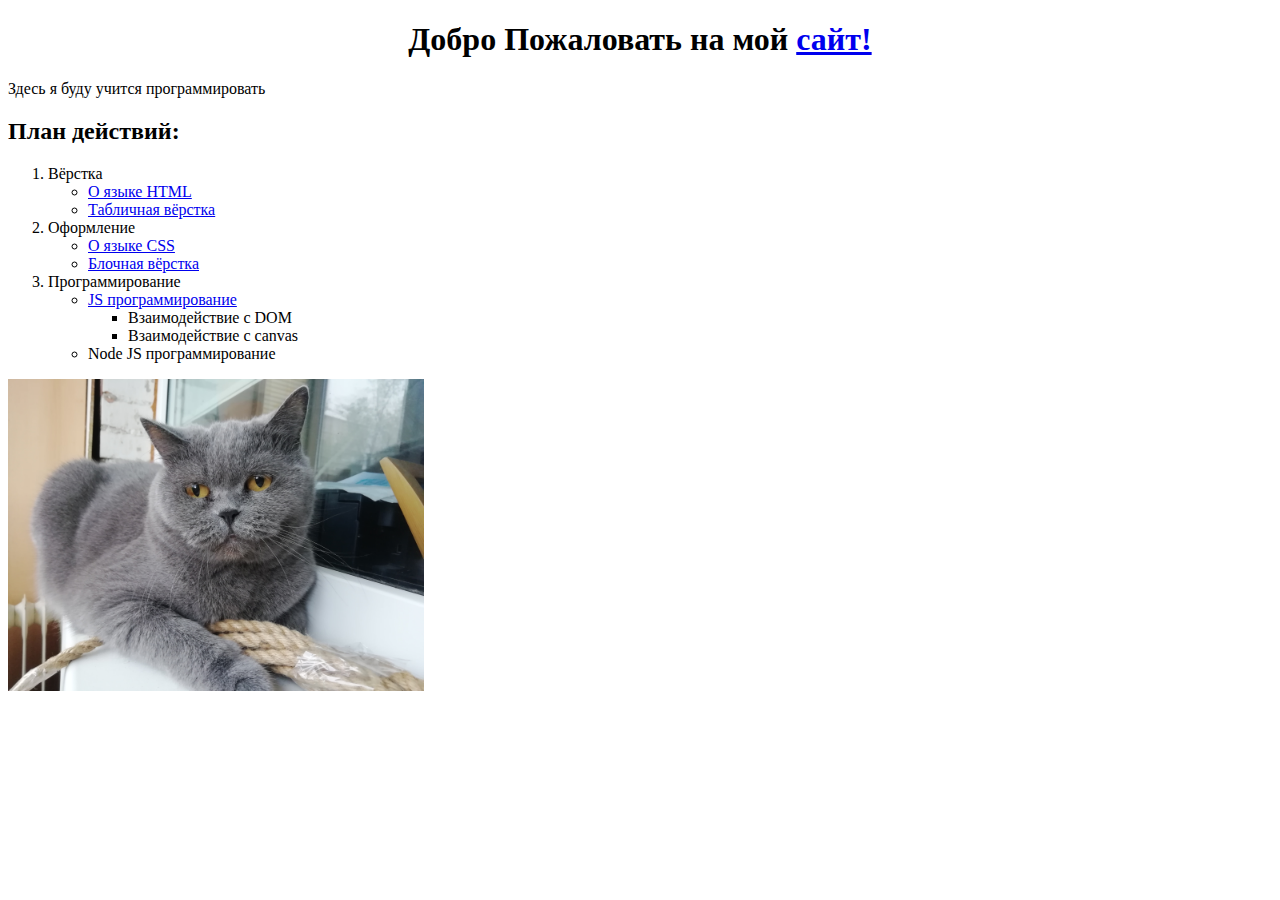
<file: index.html>
<!DOCTYPE html>
<html lang="ru">
    <head>
        <meta charset="utf-8">
        <title>
            Сайт Марка          
        </title>
    </head>
    <body>
        <h1 align="center">
            Добро Пожаловать на мой <a href="pages/Grid/Grid.html"> сайт! </a>
        </h1>
        <p>
            Здесь я буду учится программировать
        </p>
        <h2>
            План действий:
        </h2>
       <ol>
        <li>
            Вёрстка
        </li>
            <ul>
                <li>
                    <a href="pages/Second_page.html"> О языке HTML </a> 
                </li>
                <li>
                    <a href="pages/Verstka.html"> Табличная вёрстка </a>
                </li>
            </ul>
        </li>
            <li>
                <a> Оформление </a> 
            </li>
                <ul>
                    <li>
                        <a href="pages/Third_page.html"> О языке CSS </a>
                    </li>
                    <li>
                        <a href="pages/BlockV.html"> Блочная вёрстка </a>
                    </li>
                </ul>
            <li>
                Программирование
            </li>
                <ul>
                    <li>
                        <a href="pages/Fourth_page.html"> JS программирование </a>
                    </li>
                        <ul>
                            <li>
                                Взаимодействие с DOM
                            </li>
                            <li>
                                Взаимодействие с canvas
                            </li>
                        </ul>
                    <li>
                        Node JS программирование
                    </li>
                </ul>
       </ol>
        <img src="images/Linda.jpg" width="416" height="312" alt="Линда, моя кошка">
    </body>
</html>
</file>
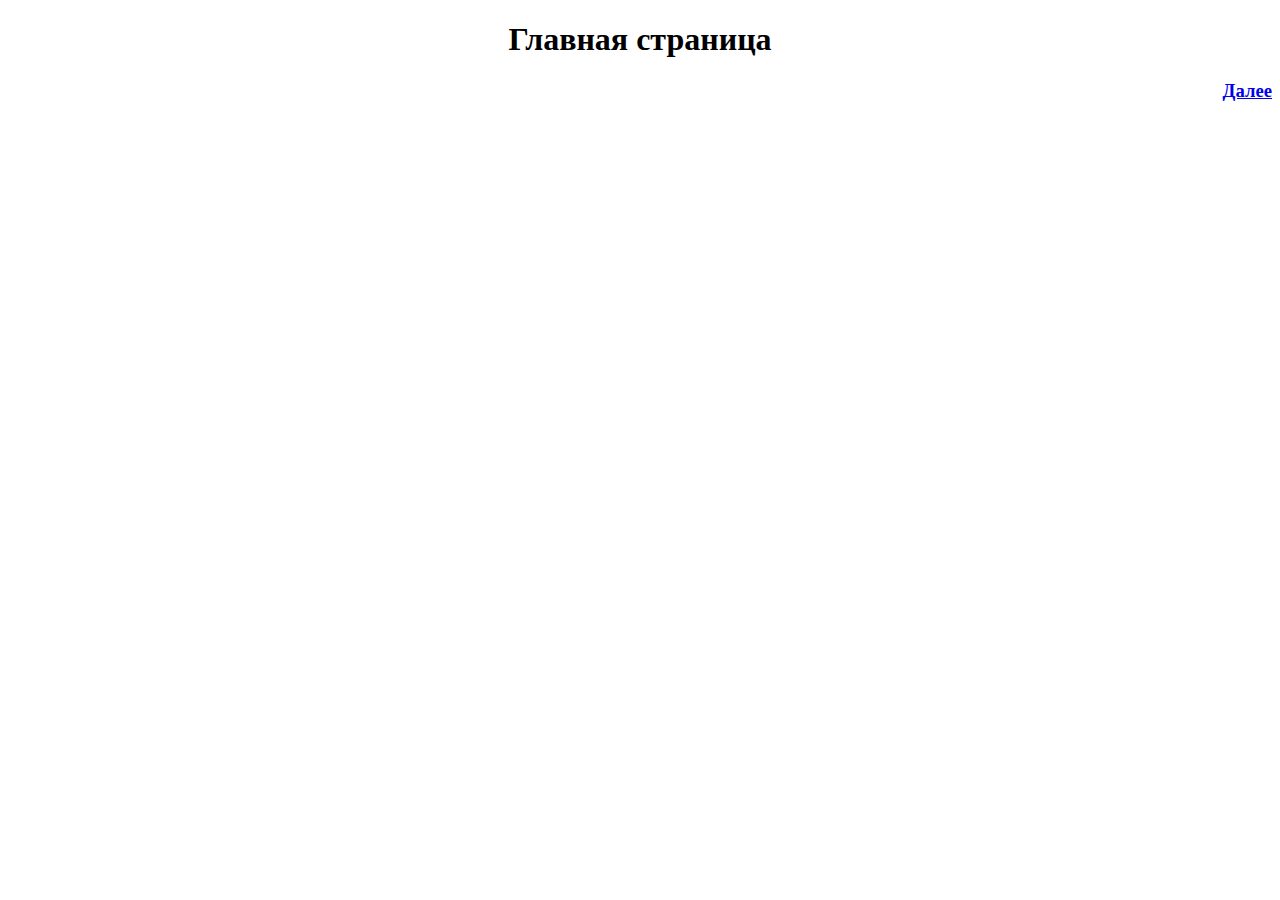
<file: site/Index.html>
<!DOCTYPE html>
<html lang="ru">
    <head>
        <meta charset="utf-8">
        <title>
            Сайт Марка          
        </title>
    </head>
    <body>
        <h1 align="center">
            Главная страница
        </h1>
        <h3 align="right">
            <a href="pages/Second_page.html">
                Далее
            </a>
        </h3>
    </body>
</html>
</file>
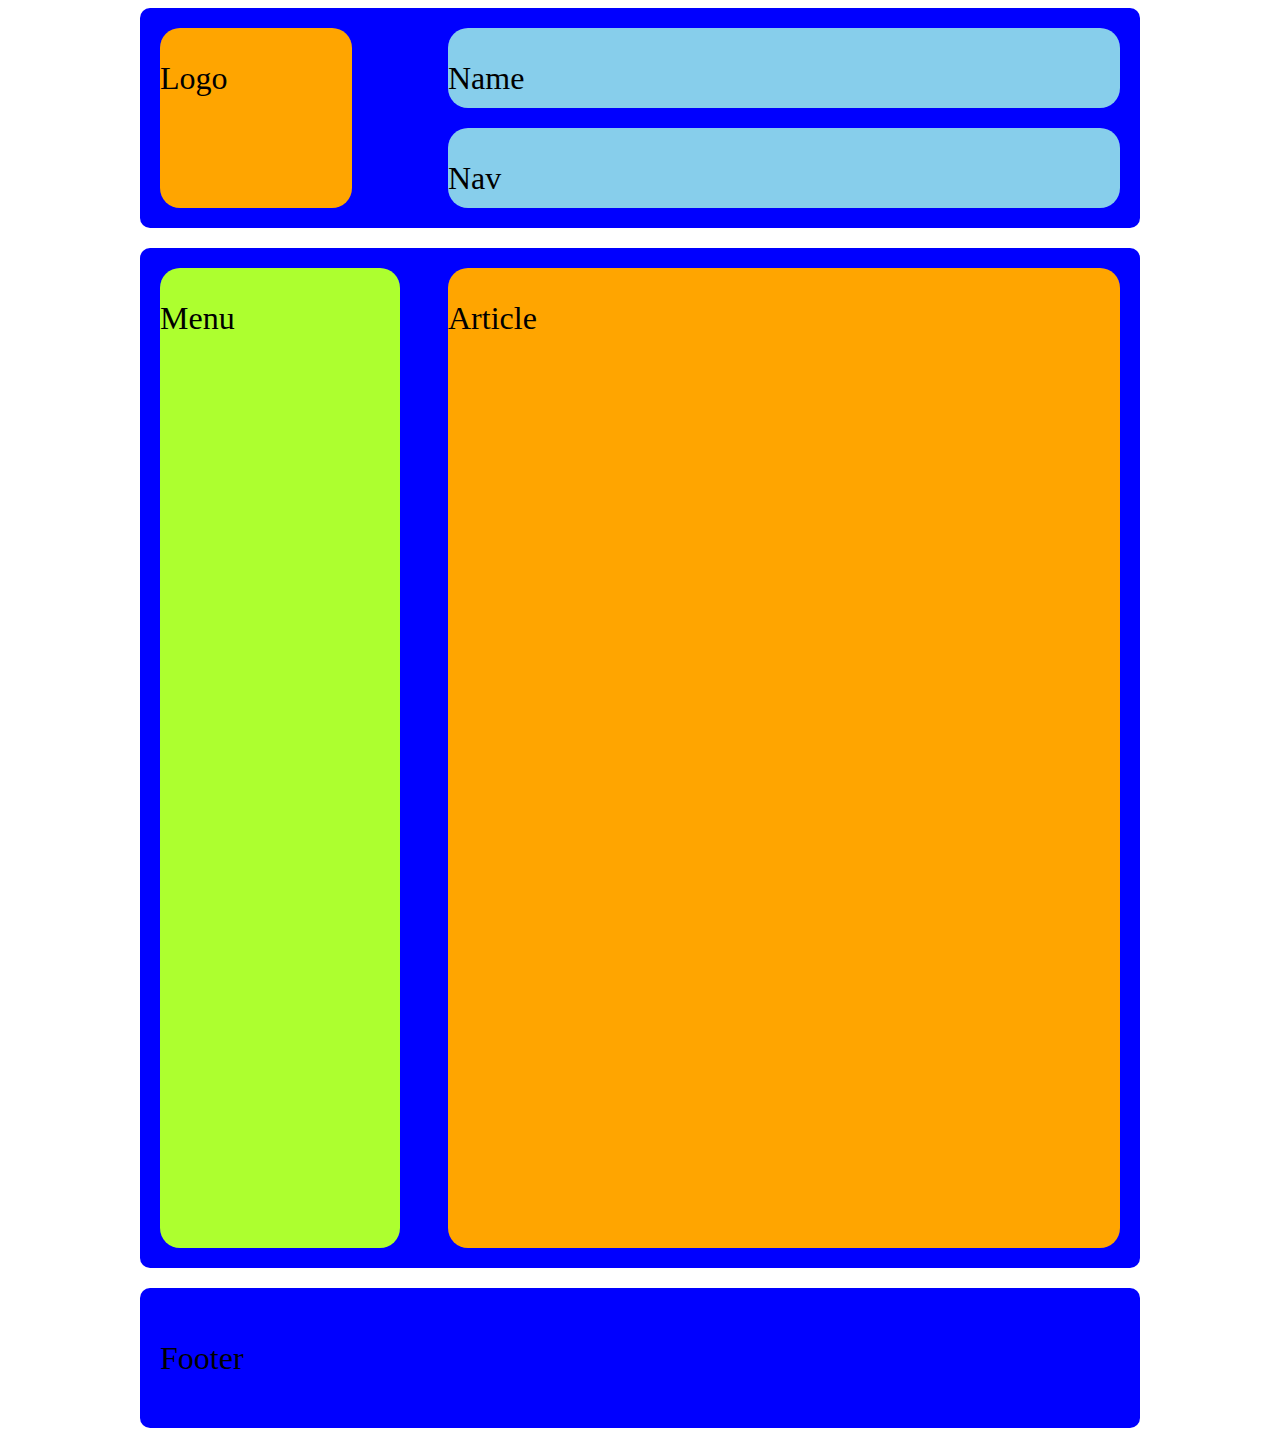
<file: pages/BlockV.html>
<!DOCTYPE html>
<html>
    <head>
        <meta charset="utf-8">
        <link rel="stylesheet" href="../styles/Blockstyle.css">
        <title>
            Эксперименты
        </title>
    </head>
    <body>
        <header>
            <div class="logo">
                <p>
                    Logo
                </p>   
            </div>
            <div class="name">
                <p>
                    Name
                </p>
            </div>
            <nav>
                <p>
                    Nav
                </p>
            </nav>
        </header>
        <div class="main">
            <article>
                <p class="Article">
                    Article
                </p>
            </article>
                        <aside>
                <p class="Menu">
                    Menu
                </p>
            </aside>  
        </div>
        <footer>
            <p>
            Footer                
            </p>
        </footer>
    </body>
</html>
</file>
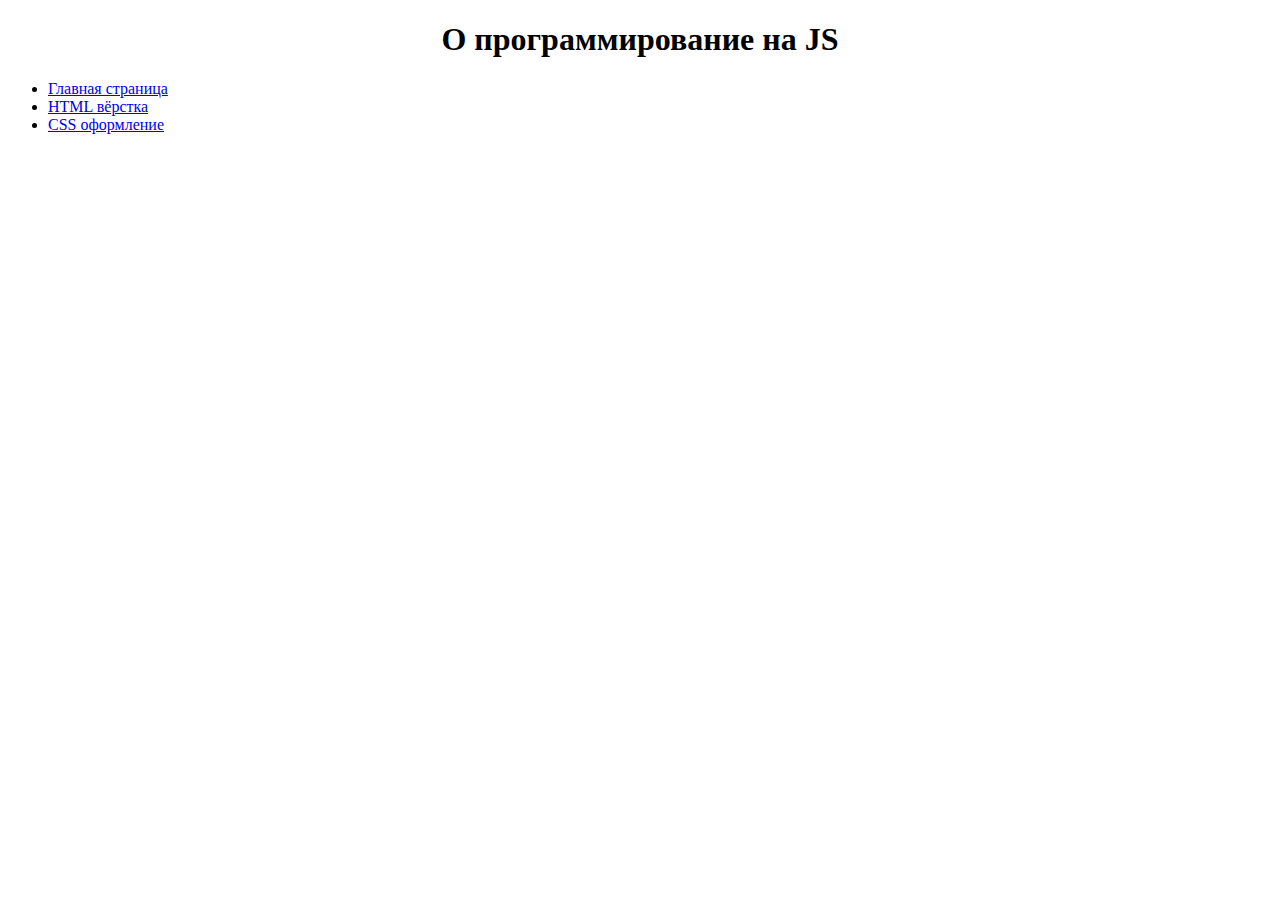
<file: pages/Fourth_page.html>
<!DOCTYPE html>
<html lang="ru">
<head>
    <meta charset="UTF-8">
    <title>
        Сайт Марка
    </title>
</head>
<body>
    <h1 align="center">
        О программирование на JS
    </h1>
    <footer>
        <ul>
            <li>
                <a href="../index.html"> Главная страница </a> 
            </li>
            <li>
                <a href="Second_page.html"> HTML вёрстка </a> 
            </li>
            <li>
                <a href="Third_page.html"> CSS оформление </a> 
            </li>
        </ul>
    </footer>
</body>
</html>
</file>
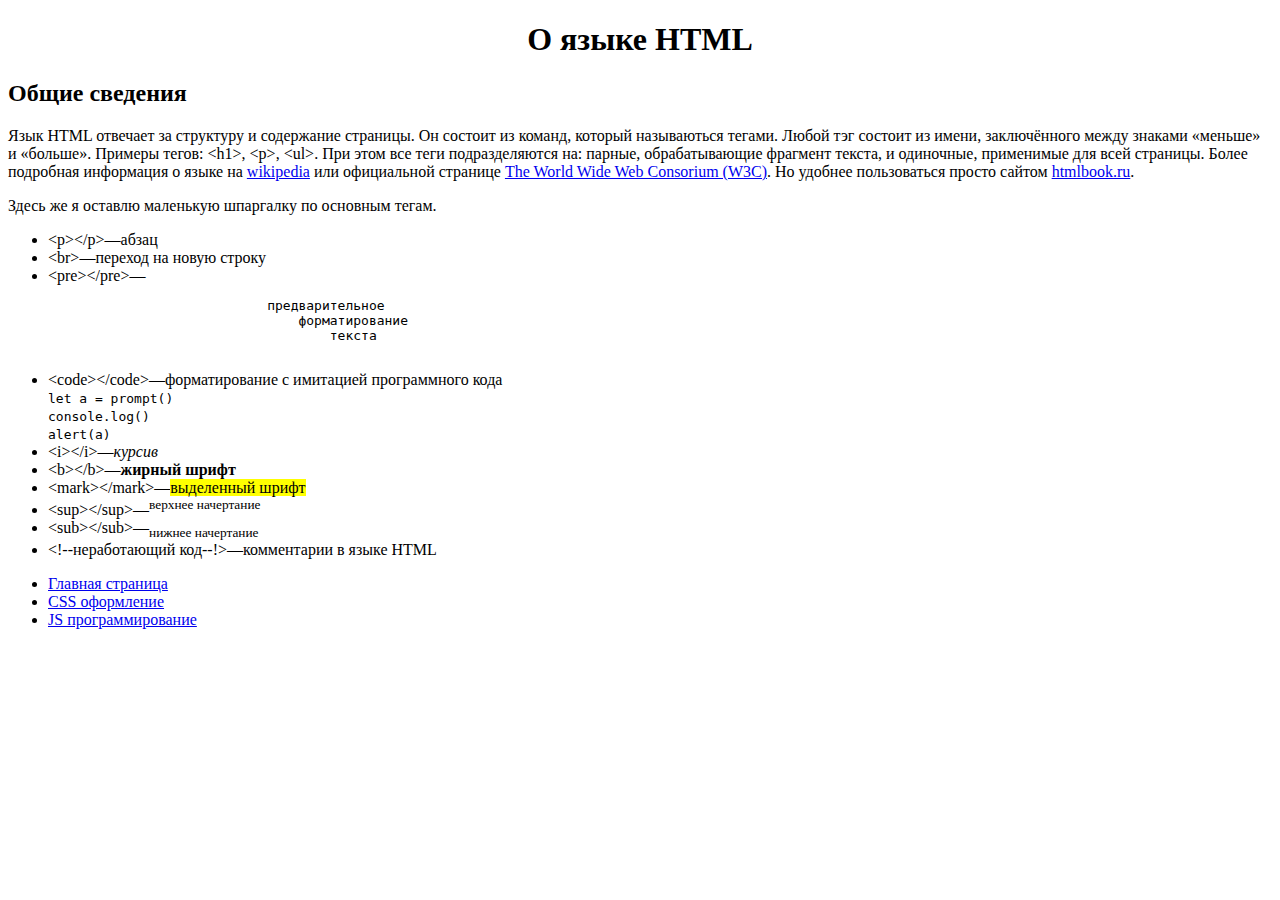
<file: pages/Second_page.html>
<!DOCTYPE html>
<html lang="ru">

<head>
    <meta charset="UTF-8">
    <title>
        Сайт Марка
    </title>
</head>

<body>
    <h1 align="center">
        О языке HTML
    </h1>
    <h2>
        Общие сведения
    </h2>
    <p>
        Язык HTML отвечает за структуру и содержание страницы. 
        Он состоит из команд, который называються тегами. 
        Любой тэг состоит из имени, заключённого между знаками &laquo;меньше&raquo; и &laquo;больше&raquo;.
        Примеры тегов: &lt;h1&gt;, &lt;p&gt;, &lt;ul&gt;.
        При этом все теги подразделяются на: парные, обрабатывающие фрагмент текста, и одиночные, применимые для всей страницы. 
        Более подробная информация о языке на <a href="https://ru.wikipedia.org/wiki/HTML">wikipedia</a> или официальной странице <a href="https://www.w3.org/">The World Wide Web Consorium (W3C)</a>. 
        Но удобнее пользоваться просто сайтом <a href="http://htmlbook.ru/">htmlbook.ru</a>.
    </p>
    <p>
        Здесь же я оставлю маленькую шпаргалку по основным тегам.
    </p>
    <ul>
        <li>
            &lt;p&gt;&lt;/p&gt;&mdash;абзац
        </li>
        <li>
            &lt;br&gt;&mdash;переход на новую строку
        </li>
        <li>
            &lt;pre&gt;&lt;/pre&gt;&mdash;<pre>
                            предварительное 
                                форматирование
                                    текста
            </pre>
        </li>
        <li>
            &lt;code&gt;&lt;/code&gt;&mdash;форматирование с имитацией программного кода <br>
            <code>
                let a = prompt()<br>
                console.log()<br>
                alert(a)<br>
            </code>
        </li>
        <li>
            &lt;i&gt;&lt;/i&gt;&mdash;<i>курсив</i>
        </li>
        <li>
            &lt;b&gt;&lt;/b&gt;&mdash;<b>жирный шрифт</b>
        </li>
        <li>
            &lt;mark&gt;&lt;/mark&gt;&mdash;<mark>выделенный шрифт</mark>
        </li>
        <li>
            &lt;sup&gt;&lt;/sup&gt;&mdash;<sup>верхнее начертание</sup>
        </li>
        <li>
            &lt;sub&gt;&lt;/sub&gt;&mdash;<sub>нижнее начертание</sub>
        </li>
        <li>
            &lt;!--неработающий код--!&gt;&mdash;комментарии в языке HTML
        </li>
    </ul>
    <footer>
        <ul>
            <li>
                <a href="../index.html"> Главная страница </a>
            </li>
            <li>
                <a href="Third_page.html"> CSS оформление </a>
            </li>
            <li>
                <a href="Fourth_page.html"> JS программирование </a>
            </li>
        </ul>
    </footer>
</body>

</html>
</file>
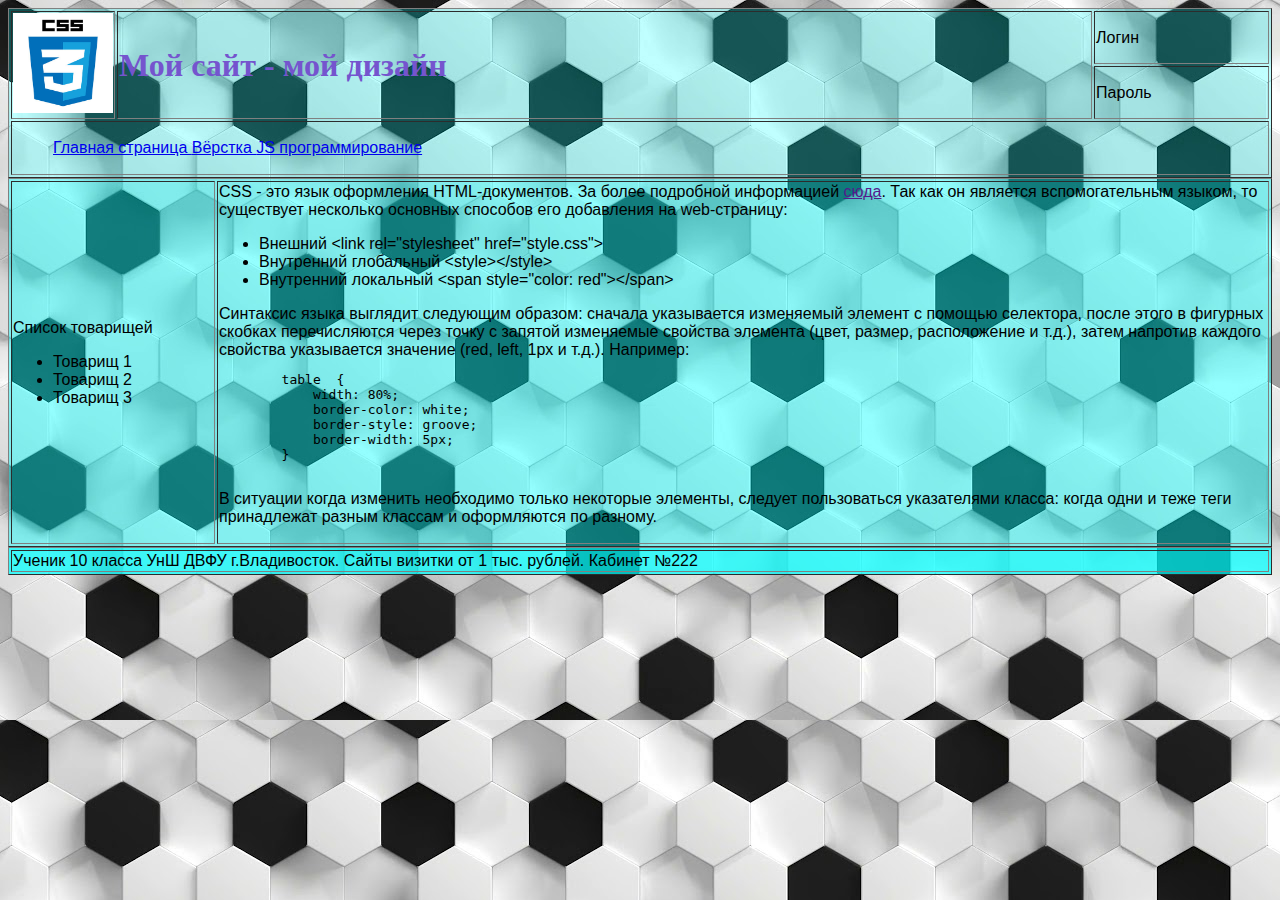
<file: pages/Third_page.html>
<!DOCTYPE html>
<html lang="ru">
<head>
    <meta charset="UTF-8">
    <title>
        О CSS верстке
    </title>
    <link rel="stylesheet" href="../styles/style.css">
</head>
<body>
    <table border="1" width="100%" height="75%" class="header">
        <tr>
            <td rowspan="2" width="100">
                <img src="../images/csslogo.jpg" width="100" height="100" alt="">
            </td>
            <td rowspan="2">
                <h1 class="header">
                    Мой сайт - мой дизайн
                </h1>
            </td>
            <td>
                Логин
            </td>
        </tr>
        <tr>
            <td>
                Пароль
            </td>
        </tr>
        <tr>
            <td colspan="3">
                <ul class="nav">
                    <li>
                        <a href="../index.html"> Главная страница </a>
                    </li>
                    <li>
                        <a href="Third_page.html"> Вёрстка </a>
                    </li>
                    <li>
                        <a href="Fourth_page.html"> JS программирование </a>
                    </li>
                </ul>
            </td>
        </tr>
    </table>
    <table border="1" width="100%" height="75%" class="main">
        <tr>
            <td rowspan="2" width="200">
                <p>
                    Список товарищей
                    <ul>
                        <li>
                            Товарищ 1
                        </li>
                        <li>
                            Товарищ 2
                        </li>
                        <li>
                            Товарищ 3
                        </li>
                    </ul>
                </p>
            </td>
            <td>
                
                    CSS - это язык оформления HTML-документов. За более подробной информацией <a href="">сюда</a>. 
                    Так как он является вспомогательным языком, то существует несколько основных способов его добавления на web-страницу:
<p>
    <ul>
        <li>
            Внешний &lt;link rel="stylesheet" href="style.css"&gt;
        </li>
        <li>
            Внутренний глобальный &lt;style&gt;&lt;/style&gt;
        </li>
        <li>
            Внутренний локальный &lt;span style="color: red"&gt;&lt;/span&gt;
        </li>
    </ul>
</p>

Синтаксис языка выглядит следующим образом: 
сначала указывается изменяемый элемент с помощью селектора, после этого в фигурных скобках перечисляются через точку с запятой изменяемые свойства элемента (цвет, размер, расположение и т.д.), 
затем напротив каждого свойства указывается значение (red, left, 1px и т.д.). Например:
<code>
    <pre>
        table  {
            width: 80%;
            border-color: white;
            border-style: groove;
            border-width: 5px;
        }
    </pre>
</code>
                    
В ситуации когда изменить необходимо только некоторые элементы, следует пользоваться указателями класса: когда одни и теже теги принадлежат разным классам и оформляются по разному.
<table class="header"></table>
<table class="main"></table>
                
                </p>
            </td>
        </tr>
    </table>
    <table border="1" width="100%" height="75%" class="footer">
        <tr>
            <td>
                Ученик 10 класса УнШ ДВФУ г.Владивосток. Сайты визитки от 1 тыс. рублей. Кабинет №222
            </td>
        </tr>
    </table>
</body>
</html>
<!-- &lt;	&#60;	<	знак "меньше" -->
<!-- &gt;	&#62;	>	знак "больше" -->
</file>
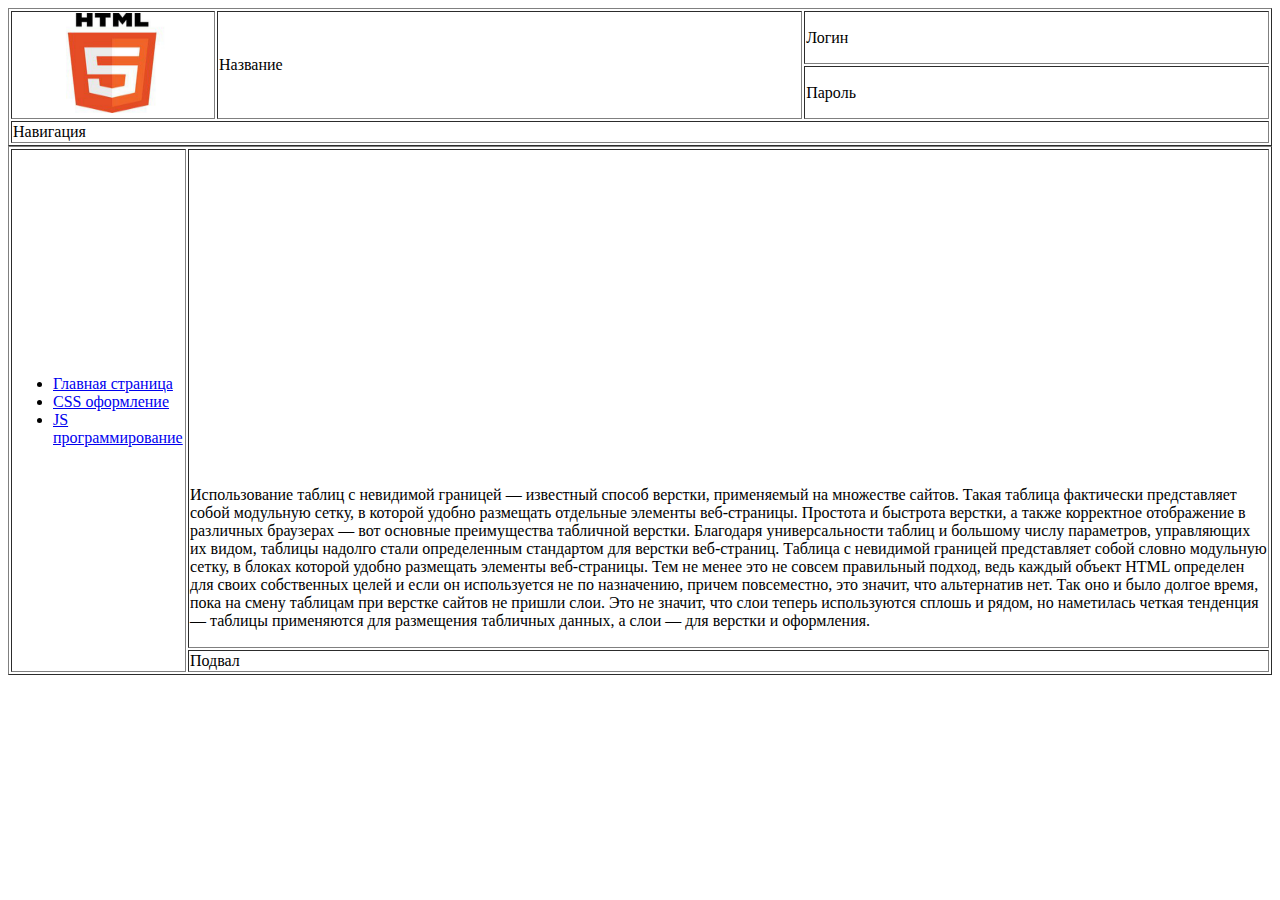
<file: pages/Verstka.html>
<!DOCTYPE html>
<html lang="ru">
<head>
    <meta charset="UTF-8">
    <title>
        Табличная вёрстка
    </title>
</head>
<body>
    <table border="1" width="100%">
        <tr>
            <td rowspan="2" width="100">
                <img src="../images/htmllogo.jpg" width="200" height="100" alt="">
            </td>
            <td rowspan="2">
                Название
            </td>
            <td>
                Логин
            </td>
        </tr>
        <tr>
            <td>
                Пароль
            </td>
        </tr>
        <tr>
            <td colspan="3">
                Навигация
            </td>
        </tr>
    </table>
    <table border="1" width="100%">
        <tr>
            <td rowspan="2">
                <ul>
                    <li>
                        <a href="../index.html"> Главная страница </a>
                    </li>
                    <li>
                        <a href="Third_page.html"> CSS оформление </a>
                    </li>
                    <li>
                        <a href="Fourth_page.html"> JS программирование </a>
                    </li>
                </ul>
            </td>
            <td>
                <iframe width="560" height="315" src="https://www.youtube.com/embed/8mK5aY5YOCc" 
                title="YouTube video player" 
                frameborder="0" 
                allow="accelerometer; autoplay; clipboard-write; encrypted-media; gyroscope; picture-in-picture" allowfullscreen></iframe>
                <p>
                    Использование таблиц с невидимой границей — известный способ верстки, применяемый на множестве сайтов. 
                Такая таблица фактически представляет собой модульную сетку, в которой удобно размещать отдельные элементы веб-страницы. 
                Простота и быстрота верстки, а также корректное отображение в различных браузерах — вот основные преимущества табличной верстки. 
                Благодаря универсальности таблиц и большому числу параметров, управляющих их видом, таблицы надолго стали определенным стандартом для верстки веб-страниц. 
                Таблица с невидимой границей представляет собой словно модульную сетку, в блоках которой удобно размещать элементы веб-страницы.
                Тем не менее это не совсем правильный подход, ведь каждый объект HTML определен для своих собственных целей и если он используется не по назначению, причем повсеместно, это значит, что альтернатив нет. 
                Так оно и было долгое время, пока на смену таблицам при верстке сайтов не пришли слои. 
                Это не значит, что слои теперь используются сплошь и рядом, но наметилась четкая тенденция — таблицы применяются для размещения табличных данных, а слои — для верстки и оформления.
                </p>
            </td>
        </tr>
        <tr>
            <td>
                Подвал
            </td>
        </tr>
    </table>
</body>
</html>
</file>
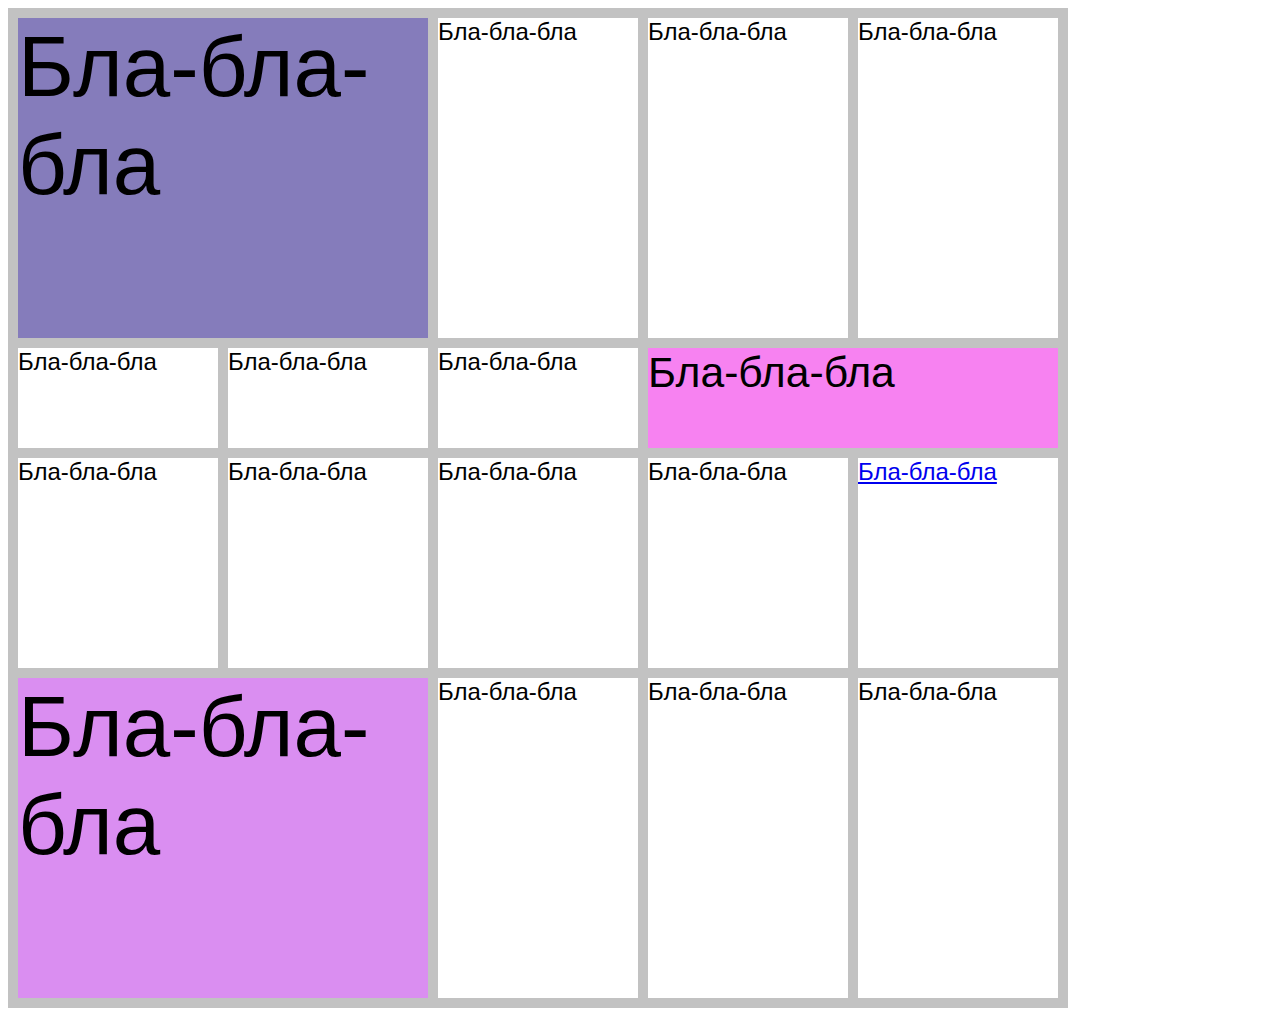
<file: pages/Grid/Grid.html>
<!DOCTYPE html>
<html lang="en">
<head>
    <meta charset="UTF-8">
    <meta http-equiv="X-UA-Compatible" content="IE=edge">
    <title>Document</title>
    <link rel="stylesheet" href="Grid.css">
</head>
<body>
    <div class="main">
        <main>
            <div class="a">Бла-бла-бла</div>
            <div class="b">Бла-бла-бла</div>
            <div class="c">Бла-бла-бла</div>
            <div class="d">Бла-бла-бла</div>
            <div class="e">Бла-бла-бла</div>
            <div class="f">Бла-бла-бла</div>
            <div class="g">Бла-бла-бла</div>
            <div class="h">Бла-бла-бла</div>
            <div class="i">Бла-бла-бла</div>
            <div class="j">Бла-бла-бла</div>
            <div class="k">Бла-бла-бла</div>
            <div class="l">Бла-бла-бла</div>
            <div class="m"> <a href="../JS/code.html"> Бла-бла-бла </a> </div>
            <div class="n">Бла-бла-бла</div>
            <div class="o">Бла-бла-бла</div>
            <div class="p">Бла-бла-бла</div>
            <div class="q">Бла-бла-бла</div>
        </main>
    </div>
</body>
</html>
</file>
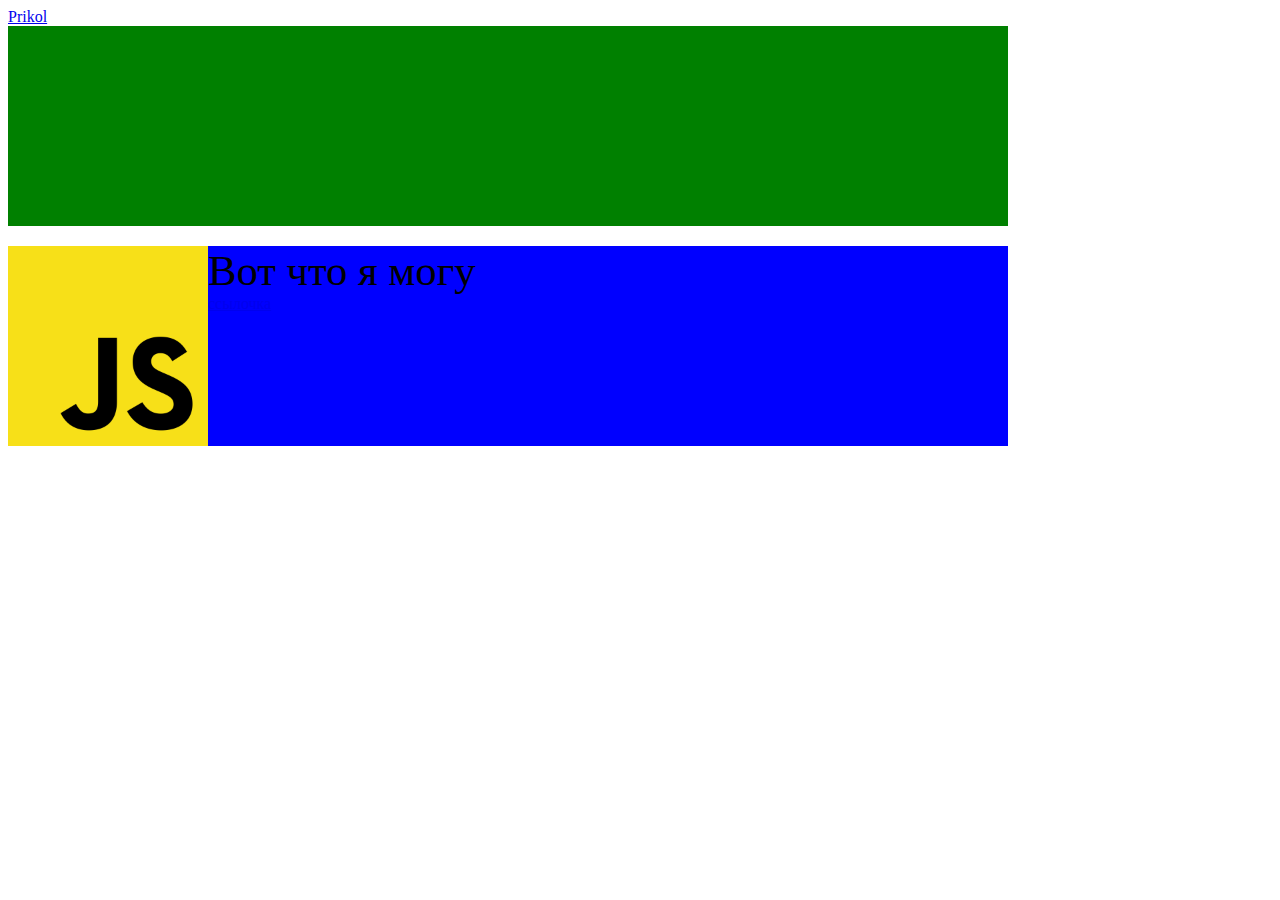
<file: pages/JS/Code.html>
<!DOCTYPE html>
<html lang="ru">
<head>
    <meta charset="UTF-8">
    <meta http-equiv="X-UA-Compatible" content="IE=edge">
    <title>Document</title>
    <script defer src="script.js"></script>
</head>
<body>
    <!-- <p id="example">Это образец текста</p>
    <script>
        
    </script> -->
    <a href="JSprikol/Code.html">Prikol</a>
</body>
</html>
</file>
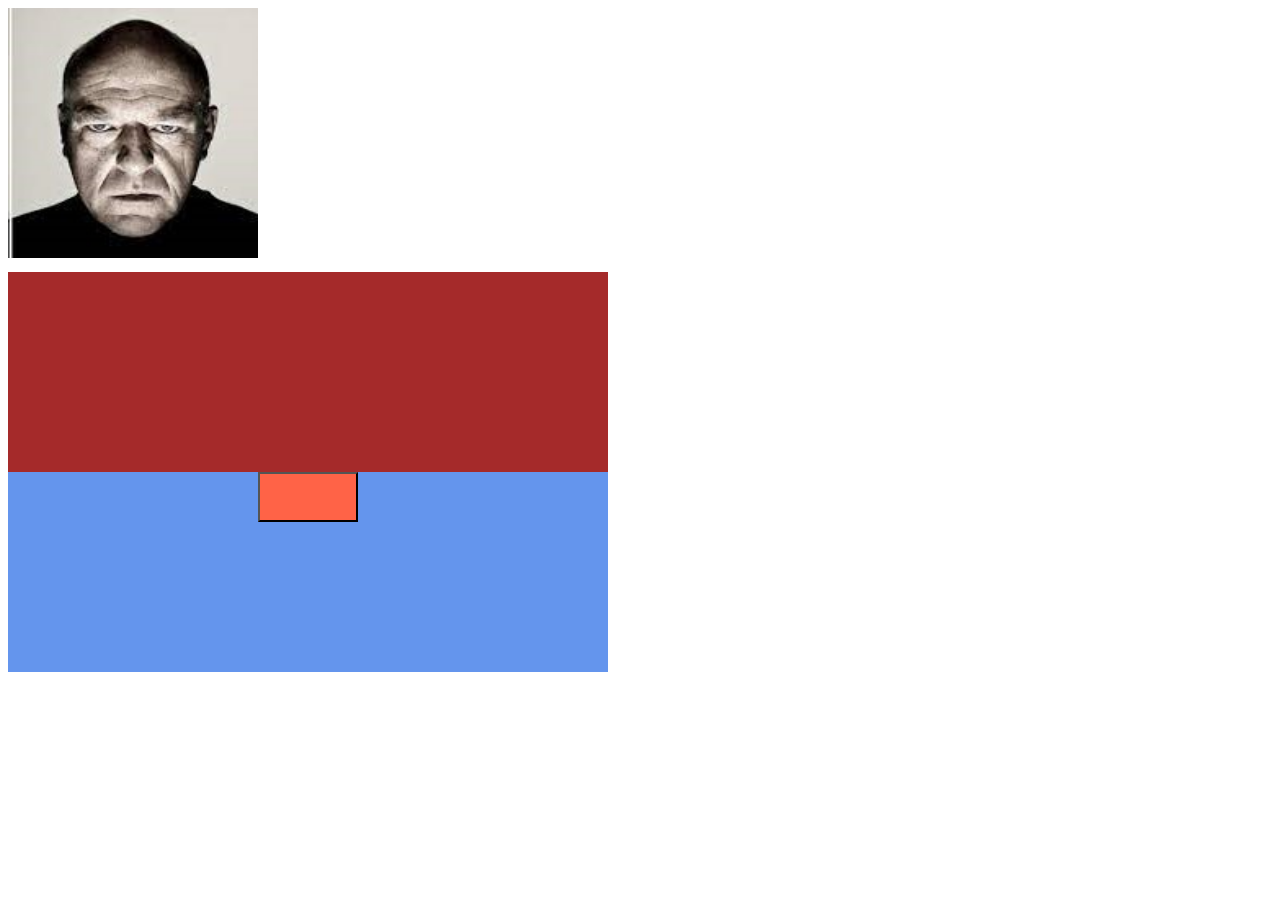
<file: pages/JS/JSprikol/Code.html>
<!DOCTYPE html>
<html lang="ru">
<head>
    <meta charset="UTF-8">
    <meta http-equiv="X-UA-Compatible" content="IE=edge">
    <title>Document</title>
    <script defer src="script.js"></script>
    <link rel="stylesheet" href="JSstyle.css">
</head>
<body class="main">
    <!-- <p id="example">Это образец текста</p>
    <script>
        
    </script> -->
    <!-- <image class="target" onmouseover="IMG_NICE()" onmouseout="IMG_BAD()"></div> -->
    <img class="target" src="Bad.png" alt="Bad" onmouseover="IMG_NICE()" onmouseout="IMG_BAD()">
    <div class="switch"  onclick="element_click()"></div>
    <div class="button">
        <form name="script">
            <input class="button_click" type="button" onclick="input_click()">
        </form>
    </div>
</body>
</html>
</file>
<file: styles/Blockstyle.css>
body {
    background-color: white;
}
header {
    background-color:blue;
    width: 960px;
    height: 200px;
    border-radius: 10px;
    margin-left:auto;
    margin-right: auto;
    padding-top: 20px;
    padding-left: 20px;
    padding-right: 20px;
}
div.logo {
    background-color:orange;
    height: 90%;
    width: 20%;
    font-size: 24pt;
    float: left;
    border-radius: 20px;
}
div.name {
    background-color:skyblue;
    height: 40%;
    width: 70%;
    font-size: 24pt;
    font-family: 'Gill Sans';
    float: right;
    margin-bottom: 20px;
    border-radius: 20px;
}
nav {
    background-color:skyblue;
    height: 40%;
    width: 70%;
    font-size: 24pt;
    font-family: 'Gill Sans';
    float: right;
    border-radius: 20px;
}
div.main {
    background-color:blue;
    border-radius: 10px;
    width: 960px;
    height: 980px;
    margin-left:auto;
    margin-right: auto;
    margin-top: 20px;
    padding-top: 20px;
    padding-bottom: 20px;
    padding-left: 20px;
    padding-right: 20px;
    font-size: 24pt;
}
article {
    background-color:orange;
    width: 70%;
    height: 100%;
    font-family: 'Gill Sans';
    font-size: 24pt;
    border-radius: 20px;
    float: right;
}
aside {
    background-color:greenyellow;
    width: 25%;
    height: 100%;
    font-family: 'Gill Sans';
    font-size: 24pt;
    border-radius: 20px;
}
p.Menu {
    float: left;
}
footer {
    background-color:blue;
    border-radius: 10px;
    width: 960px;
    height: 100px;
    margin-left:auto;
    margin-right: auto;
    margin-top: 20px;
    padding-top: 20px;
    padding-bottom: 20px;
    padding-left: 20px;
    padding-right: 20px;
    font-size: 24pt;
}
</file>
<file: styles/style.css>
.nav li {
    display:inline;
}
body {
    font-family: 'Franklin Gothic Medium', 'Arial Narrow', Arial, sans-serif;
    background-image: url(../images/background.jpg);
}
table.header {
    background-color: rgba(0, 255, 255, 0.247);
}
table.main {
    background-color: rgba(0, 255, 255, 0.418);
}
table.footer {
    background-color: rgba(0, 255, 255, 0.726);
}
h1.header {
    font-family:initial;
    color: rgb(117, 84, 206);
}
</file>
<file: pages/Grid/Grid.css>
div.main {
    background-color: rgb(194, 194, 194);
    width: 1040px;
    height: 980px;
    padding-left: 10px;
    padding-right: 10px;
    padding-top: 10px;
    padding-bottom: 10px;
}
main {
    width: 1040px;
    height: 980px;
    display: grid;
    row-gap: 10px;
    column-gap: 10px;
    grid-template-columns: repeat(5, 200px);
    grid-template-rows: repeat(9, 100px)
}
div.a {
    background-color:rgb(133, 124, 187);
    grid-column: 1/3;
    grid-row: 1/4;
    font-size: 64pt;
    font-family: sans-serif;
}
div.b {
    background-color:white;
    grid-column: 3/4;
    grid-row: 1/4;
    font-size: 18pt;
    font-family: sans-serif;
}
div.c {
    background-color:white;
    grid-column: 4/5;
    grid-row: 1/4;
    font-size: 18pt;
    font-family: sans-serif;
}
div.d {
    background-color:white;
    grid-column: 5/6;
    grid-row: 1/4;
    font-size: 18pt;
    font-family: sans-serif;
}
div.e {
    background-color:white;
    grid-column: 1/2;
    grid-row: 4/5;
    font-size: 18pt;
    font-family: sans-serif;
}
div.f {
    background-color:white;
    grid-column: 2/3;
    grid-row: 4/5;
    font-size: 18pt;
    font-family: sans-serif;
}
div.g {
    background-color:white;
    grid-column: 3/4;
    grid-row: 4/5;
    font-size: 18pt;
    font-family: sans-serif;
}
div.h {
    background-color:rgb(247, 130, 241);
    grid-column: 4/6;
    grid-row: 4/5;
    font-size: 32pt;
    font-family: sans-serif;
}
div.i {
    background-color:white;
    grid-column: 1/2;
    grid-row: 5/7;
    font-size: 18pt;
    font-family: sans-serif;
}
div.j {
    background-color:white;
    grid-column: 2/3;
    grid-row: 5/7;
    font-size: 18pt;
    font-family: sans-serif;
}
div.k {
    background-color:white;
    grid-column: 3/4;
    grid-row: 5/7;
    font-size: 18pt;
    font-family: sans-serif;
}
div.l {
    background-color:white;
    grid-column: 4/5;
    grid-row: 5/7;
    font-size: 18pt;
    font-family: sans-serif;
}
div.m {
    background-color:white;
    grid-column: 5/6;
    grid-row: 5/7;
    font-size: 18pt;
    font-family: sans-serif;
}
div.n {
    background-color:rgb(218, 142, 241);
    grid-column: 1/3;
    grid-row: 7/10;
    font-size: 64pt;
    font-family: sans-serif;
}
div.o {
    background-color:white;
    grid-column: 3/4;
    grid-row: 7/10;
    font-size: 18pt;
    font-family: sans-serif;
}
div.p {
    background-color:white;
    grid-column: 4/5;
    grid-row: 7/10;
    font-size: 18pt;
    font-family: sans-serif;
}
div.q {
    background-color:white;
    grid-column: 5/6;
    grid-row: 7/10;
    font-size: 18pt;
    font-family: sans-serif;
}
</file>
<file: pages/JS/JSprikol/JSstyle.css>
.target {
    height: 250px;
    width: 250px;
    background-color:aqua;
    margin-bottom: 10px;
    /* float: right; */
}

.switch {
    height: 200px;
    width: 600px;
    background-color:brown;
}

.button {
    height: 200px;
    width: 600px;
    background-color:cornflowerblue;
}

.button_click {
    display: block;
    margin: auto;
    height: 50px;
    width: 100px;
    background-color: tomato;
}
</file>
